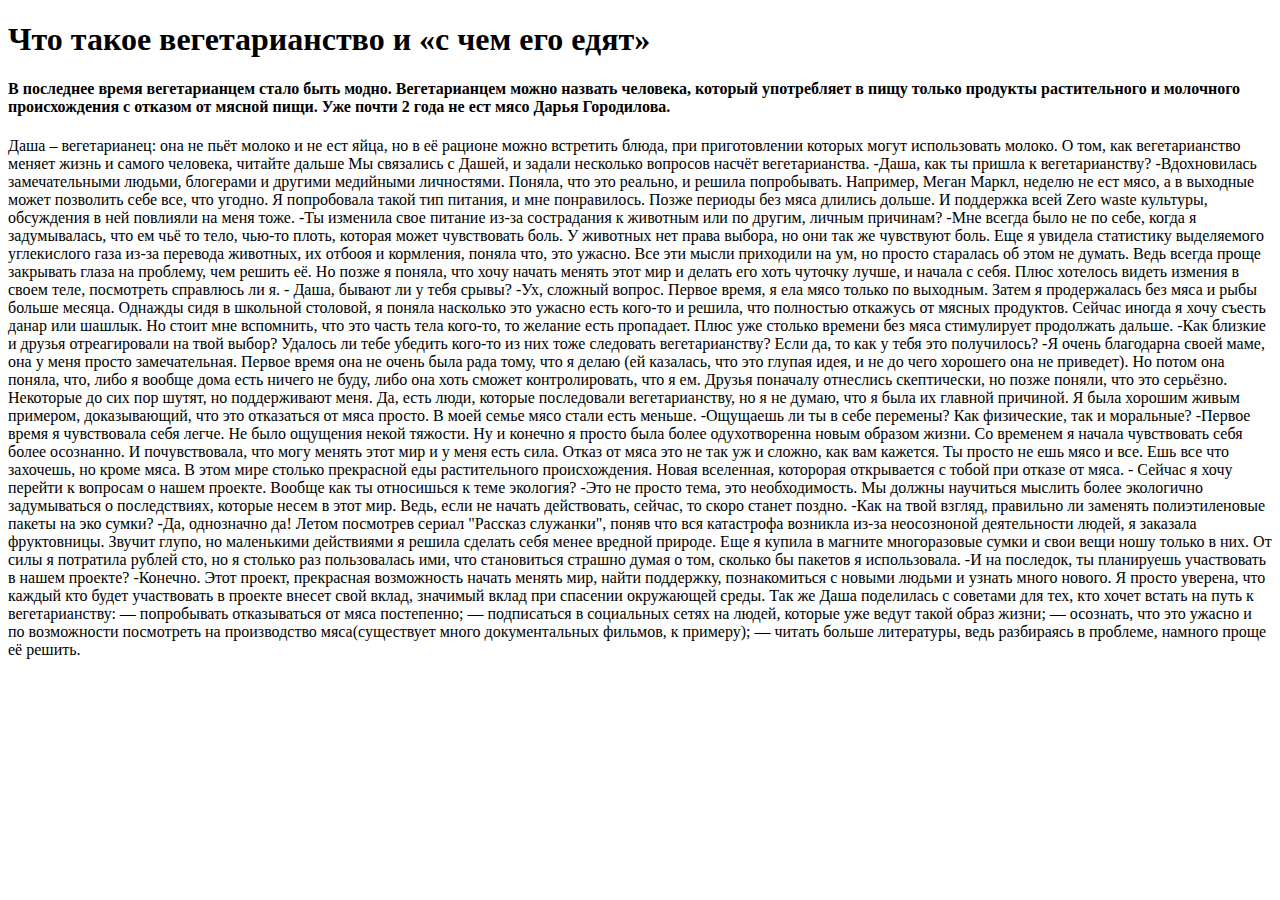
<file: pages/paper1.html>
<!DOCTYPE html>
<html>
<head>
	<title></title>
</head>
<body>
<div max-width="800px">
<h1>Что такое вегетарианство и «с чем его едят»</h1>
<h4>В последнее время вегетарианцем стало быть модно. Вегетарианцем можно назвать человека, который употребляет в пищу только продукты растительного и молочного происхождения с отказом от мясной пищи. Уже почти 2 года не ест мясо Дарья Городилова.
</h4>
Даша – вегетарианец: она не пьёт молоко и не ест яйца, но в её рационе можно встретить блюда, при приготовлении которых могут использовать молоко. О том, как вегетарианство меняет жизнь и самого человека, читайте дальше
Мы связались с Дашей, и задали несколько вопросов насчёт вегетарианства.

-Даша, как ты пришла к вегетарианству?
-Вдохновилась замечательными людьми, блогерами и другими медийными личностями. Поняла, что это реально, и решила попробывать. Например, Меган Маркл, неделю не ест мясо, а в выходные может позволить себе все, что угодно. Я попробовала такой тип питания, и мне понравилось. Позже периоды без мяса длились дольше. И поддержка всей Zero waste культуры, обсуждения в ней повлияли на меня тоже.

-Ты изменила свое питание из-за сострадания к животным или по другим, личным причинам?
-Мне всегда было не по себе, когда я задумывалась, что ем чьё то тело, чью-то плоть, которая может чувствовать боль. У животных нет права выбора, но они так же чувствуют боль. Еще я увидела статистику выделяемого углекислого газа из-за перевода животных, их отбооя и кормления, поняла что, это ужасно. Все эти мысли приходили на ум, но просто старалась об этом не думать. Ведь всегда проще закрывать глаза на проблему, чем решить её. Но позже я поняла, что хочу начать менять этот мир и делать его хоть чуточку лучше, и начала с себя. Плюс хотелось видеть измения в своем теле, посмотреть справлюсь ли я.

- Даша, бывают ли у тебя срывы?
-Ух, сложный вопрос. Первое время, я ела мясо только по выходным. Затем я продержалась без мяса и рыбы больше месяца. Однажды сидя в школьной столовой, я поняла насколько это ужасно есть кого-то и решила, что полностью откажусь от мясных продуктов. Сейчас иногда я хочу съесть данар или шашлык. Но стоит мне вспомнить, что это часть тела кого-то, то желание есть пропадает. Плюс уже столько времени без мяса стимулирует продолжать дальше.

-Как близкие и друзья отреагировали на твой выбор? Удалось ли тебе убедить кого-то из них тоже следовать вегетарианству? Если да, то как у тебя это получилось?
-Я очень благодарна своей маме, она у меня просто замечательная. Первое время она не очень была рада тому, что я делаю (ей казалась, что это глупая идея, и не до чего хорошего она не приведет). Но потом она поняла, что, либо я вообще дома есть ничего не буду, либо она хоть сможет контролировать, что я ем. Друзья поначалу отнеслись скептически, но позже поняли, что это серьёзно. Некоторые до сих пор шутят, но поддерживают меня. Да, есть люди, которые последовали вегетарианству, но я не думаю, что я была их главной причиной. Я была хорошим живым примером, доказывающий, что это отказаться от мяса просто. В моей семье мясо стали есть меньше.

-Ощущаешь ли ты в себе перемены? Как физические, так и моральные?
-Первое время я чувствовала себя легче. Не было ощущения некой тяжости. Ну и конечно я просто была более одухотворенна новым образом жизни. Со временем я начала чувствовать себя более осознанно. И почувствовала, что могу менять этот мир и у меня есть сила. Отказ от мяса это не так уж и сложно, как вам кажется. Ты просто не ешь мясо и все. Ешь все что захочешь, но кроме мяса. В этом мире столько прекрасной еды растительного происхождения. Новая вселенная, которорая открывается с тобой при отказе от мяса.

- Сейчас я хочу перейти к вопросам о нашем проекте. Вообще как ты относишься к теме экология?

-Это не просто тема, это необходимость. Мы должны научиться мыслить более экологично задумываться о последствиях, которые несем в этот мир. Ведь, если не начать действовать, сейчас, то скоро станет поздно.


-Как на твой взгляд, правильно ли заменять полиэтиленовые пакеты на эко сумки?
-Да, однозначно да! Летом посмотрев сериал "Рассказ служанки", поняв что вся катастрофа возникла из-за неосозноной деятельности людей, я заказала фруктовницы. Звучит глупо, но маленькими действиями я решила сделать себя менее вредной природе. Еще я купила в магните многоразовые сумки и свои вещи ношу только в них. От силы я потратила рублей сто, но я столько раз пользовалась ими, что становиться страшно думая о том, сколько бы пакетов я использовала.

-И на последок, ты планируешь участвовать в нашем проекте?
-Конечно. Этот проект, прекрасная возможность начать менять мир, найти поддержку, познакомиться с новыми людьми и узнать много нового. Я просто уверена, что каждый кто будет участвовать в проекте внесет свой вклад, значимый вклад при спасении окружающей среды.

Так же Даша поделилась с советами для тех, кто хочет встать на путь к вегетарианству:
— попробывать отказываться от мяса постепенно;
— подписаться в социальных сетях на людей, которые уже ведут такой образ жизни;
— осознать, что это ужасно и по возможности посмотреть на производство мяса(существует много документальных фильмов, к примеру);
— читать больше литературы, ведь разбираясь в проблеме, намного проще её решить.

</div>
</body>
</html>
</file>
